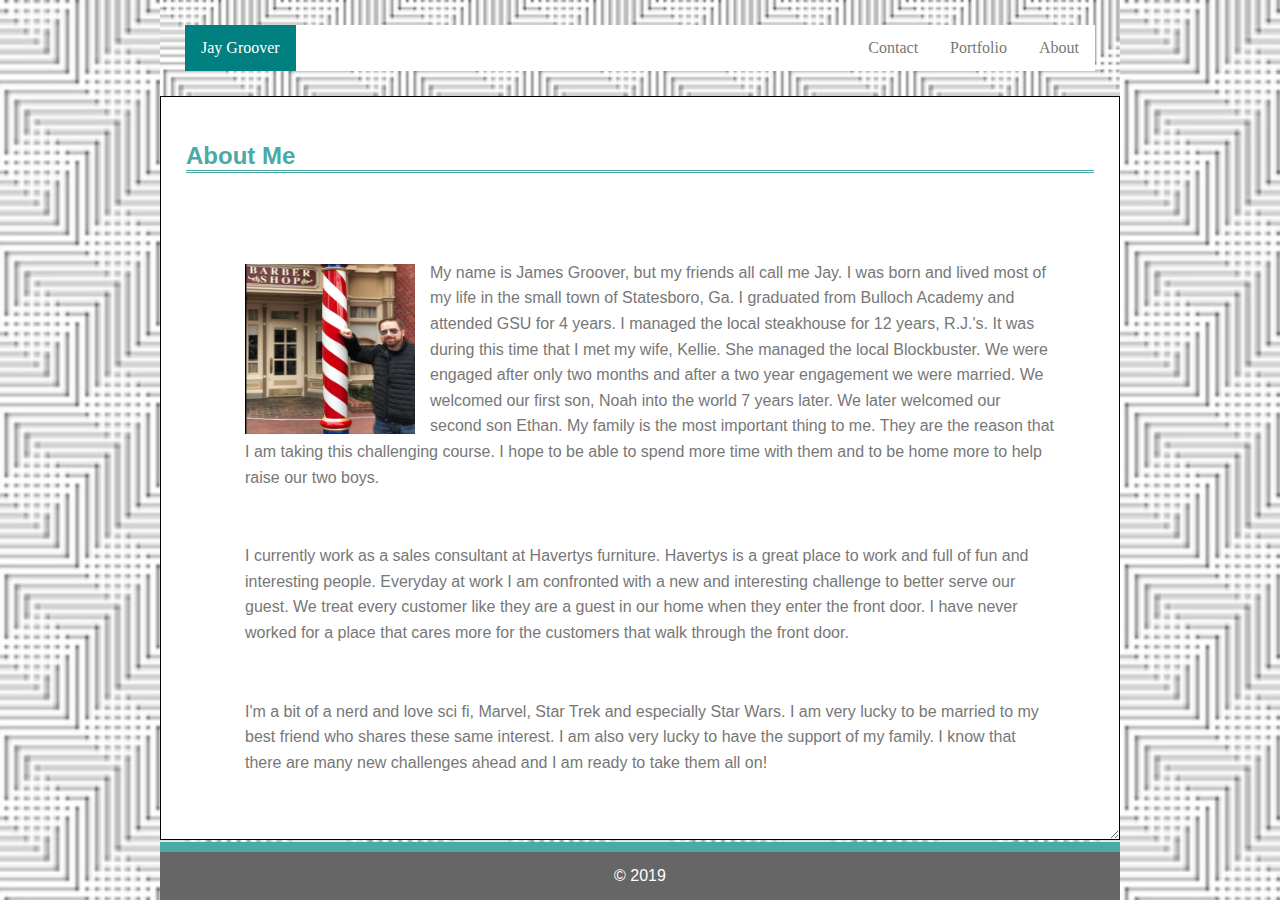
<file: index.html>
<!DOCTYPE html>
<html lang="eng-us">


<head>
<meta charset="utf-8">
<link  rel="stylesheet" type="text/css" href="assets/css/style.css">

<title>index</title>
<link rel="shortcut icon" type="image/ico" href="assets/images/favicon.ico">

</head>


<body>

        <div id="page-wrap">  
    
<header>

        <ul>
                <li><a href="index.html"> About</a></li>
                <li><a href="portfolio.html"> Portfolio</a></li>
                <li><a href="contact.html">Contact</a></li>
                <li style="float:left"><a class="active" >Jay Groover</a></li>
              </ul>
              
</header>





<div id="border">
<section>

        


<h2>About Me</h2>
<p><img src="assets/images/Jaypic.jpg" class=floatright alt="my picture" style="width:170px;height:170px;margin-right:15px;margin-top: 57px"></p> 
<p>My name is James Groover, but my friends all call me Jay.  I was born and lived most of my life in the small town of Statesboro, Ga.  I graduated from Bulloch Academy and attended GSU for 4 years. I managed the local steakhouse for 12 years, R.J.'s.  It was during this time that I met my wife, Kellie.  She managed the local Blockbuster.  We were engaged after only two months and after a two year engagement we were married.  We welcomed our first son, Noah into the world 7 years later. We later welcomed our second son Ethan.  My family is the most important thing to me. They are the reason that I am taking this challenging course.  I hope to be able to spend more time with them and to be home more to help raise our two boys.</p>
<p>I currently work as a sales consultant at Havertys furniture. Havertys is a great place to work and full of fun and interesting people. Everyday at work I am confronted with a new and interesting challenge to better serve our guest.  We treat every customer like they are a guest in our home when they enter the front door.  I have never worked for a place that cares more for the customers that walk through the front door.</p>  
<p>I'm a bit of a nerd and love sci fi, Marvel, Star Trek and especially Star Wars.  I am very lucky to be married to my best friend who shares these same interest.  I am also very lucky to have the support of my family.  I know that there are many new challenges ahead and I am ready to take them all on!</p>    



</section>
</div>

</div>


<div class="footer">
        &copy; 2019 
        </div>

</body>
</html>
</file>
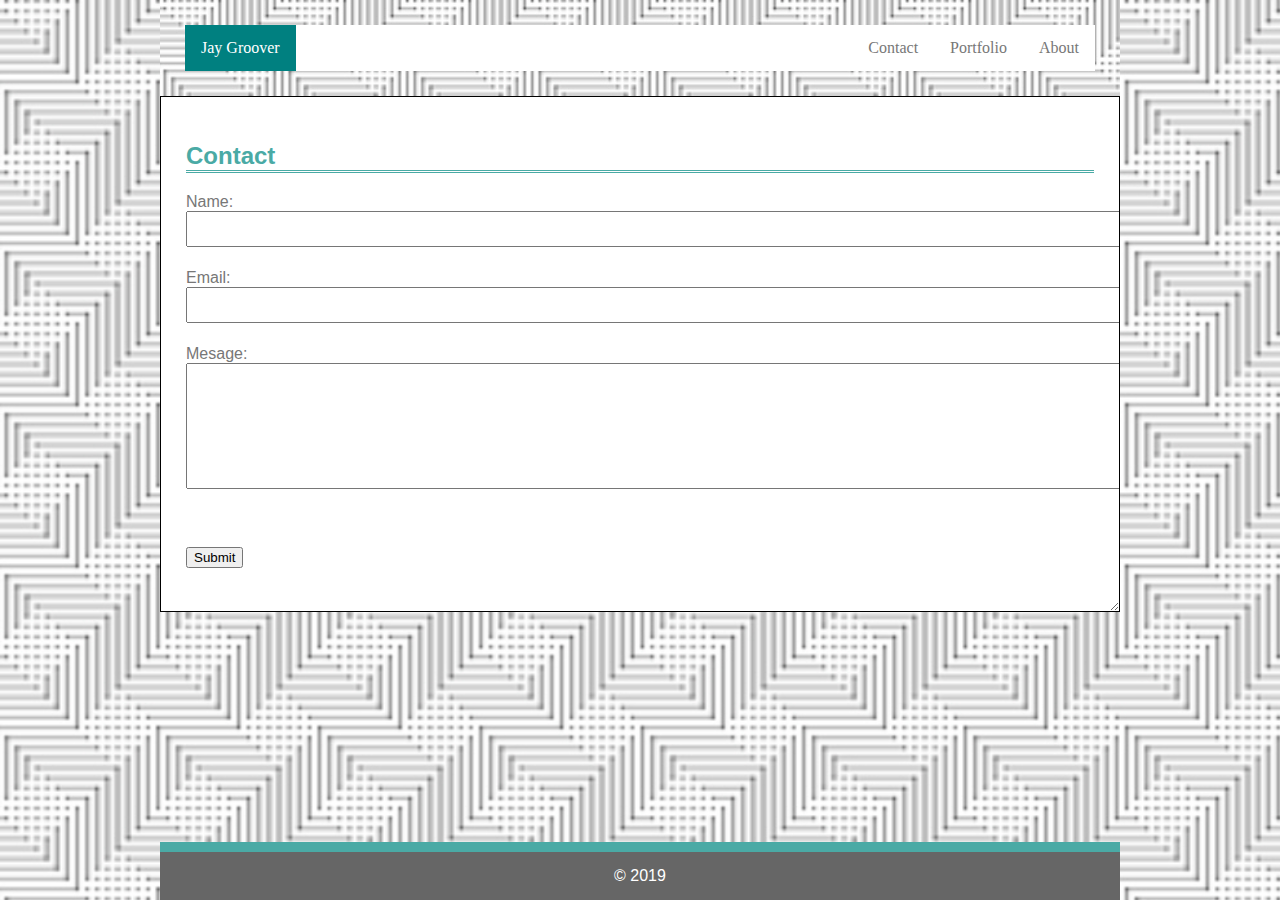
<file: contact.html>
<!DOCTYPE html>
<html lang="eng-us">


<head>
<meta charset="utf-8">
<link  rel="stylesheet" type="text/css" href="assets/css/style.css">

<title>Contactme</title>
<link rel="shortcut icon" type="image/ico" href="assets/images/favicon.ico">

</head>


<body>

        <div id="page-wrap">  
    
<header>

        <ul>
                <li><a href="index.html">About </a></li>
                <li><a href="portfolio.html">Portfolio </a></li>
                <li><a href="contact.html">Contact </a></li>
                <li style="float:left"><a class="active" >Jay Groover</a></li>
              </ul>
              
</header>






<section>

        


<h2>Contact</h2>

<form action="/action_page.php">
     Name:<br>
     <textarea rows="2" cols="126" name="comment" form="usrform">
        </textarea>
    <br><br>
    Email:<br>
    <textarea rows="2" cols="126" name="comment" form="usrform">
        </textarea>
        <br><br>
    Mesage:<br>
    <textarea rows="8" cols="126" name="comment" form="usrform">
            </textarea>
    <br><br><br><br>
    <input type="submit" value="Submit">
    <br><br>
  </form> 
  
  


</section>
</div>

</div>


<div class="footer">
        &copy; 2019 
        </div>

</body>
</html>
</file>
<file: assets/css/style.css>
*{
    box-sizing: border-box;
}

header{
    background-image:url(../images/background.jpg);
    
    font-family: 'Georgia', Times, Times New Roman, serif;
    padding: 25px;
    background-color: white;
    width:100%;
    opacity:1 ;

   
}


ul {
    list-style-type: none;
    margin: 0;
    padding: 0;
    overflow: hidden;
    background-color: white;
    
  }
  
  li {
    float: right;
  }
  
  li a {
    display: block;
    color: #777777;
    text-align: center;
    padding: 14px 16px;
    text-decoration: none;
    
  }
  
  li a:hover:not(.active) {
    background-color: white;
  }
  
  .active {
    background-color: teal;
    color:white;
  }



body  {
    background-image:url(../images/background.jpg);
    
    background-attachment: height="400" width="600";
    background-repeat: no-repeat;
    background-size: cover;
    margin: 0 auto;
    
    width:960px;
    font-family:'Arial', 'Helvetica Neue', Helvetica, sans-serif;
   
   
   
  }


  p {
    margin-top: 0px;
    margin-bottom: 25px;
    margin-right: 25px;
    margin-left: 45px;
    line-height: 1.6;
    padding:14px;
    background:white;
  }

h1{
    color: white

}

h2{
    color: #4aaaa5;
    border-bottom: double;
}

.floatright{

    float: left;
}


section {
    border: 1px solid black;
    overflow: auto;
    width: 100%;
    padding: 25px; 
    resize: both;
    overflow: auto;
    background-color: white;
    color:#777777;
    
    
  }



.footer{
    position:fixed;
    bottom: 0px;
    text-align: center;
    color:white;
    border-top: 5px solid #4aaaa5;
    border-top-width: 10px;
    padding: 15px;
    background-color: #666666;
    width:960px;
    clear: both;
    
    
}






.pics{
    text-align: center;
}

.picsA1{
    
    position: relative;
    margin: center;
    left: -79px;
    right: -185;
    top: 70px;
    bottom: -177px;
    border: 3px solid #73AD21;
    clear: both;
}


.picsA2{
    position: relative;
    margin: center;
    left: 149px;
    bottom: -60px;
    border: 3px solid #73AD21;
    clear: both;
}


.picsA3{
    position: relative;
    margin: center;
    left: 149px;
    bottom: 440px;
    border: 3px solid #73AD21;
    clear: both;
}


.picsA4{
    position: relative;
    left: -79px;
    bottom: 451px;
    border: 3px solid #73AD21;
    clear: both;
}


.movies{
    position: relative;
    text-align: center;
    top: 0px;
    left: 240px;
    right: 25px;   
    width: 165px;
    height: 57px;
    background-color:teal;
    color:white;
    z-index: 1;
    
   
}


.bible{
    position: relative;
    text-align: center;
    top: -10px;
    left: 469px;
    right: 25px;   
    width: 165px;
    height: 57px;
    background-color:teal;
    color:white;
    z-index: 1;
    
}


.disney{
    position: relative;
    text-align: center;
    top: -512px;
    left: 469px;
    right: 25px;   
    width: 164px;
    height: 57px;
    background-color: teal;
    color:white;
    z-index: 1;
    
}

.work{
    position: relative;
    text-align: center;
    top: -521px;
    left: 240px;
    right: 25px;   
    width: 164px;
    height: 57px;
    background-color:teal;
    color:white;
    z-index: 1;
    
}
</file>
